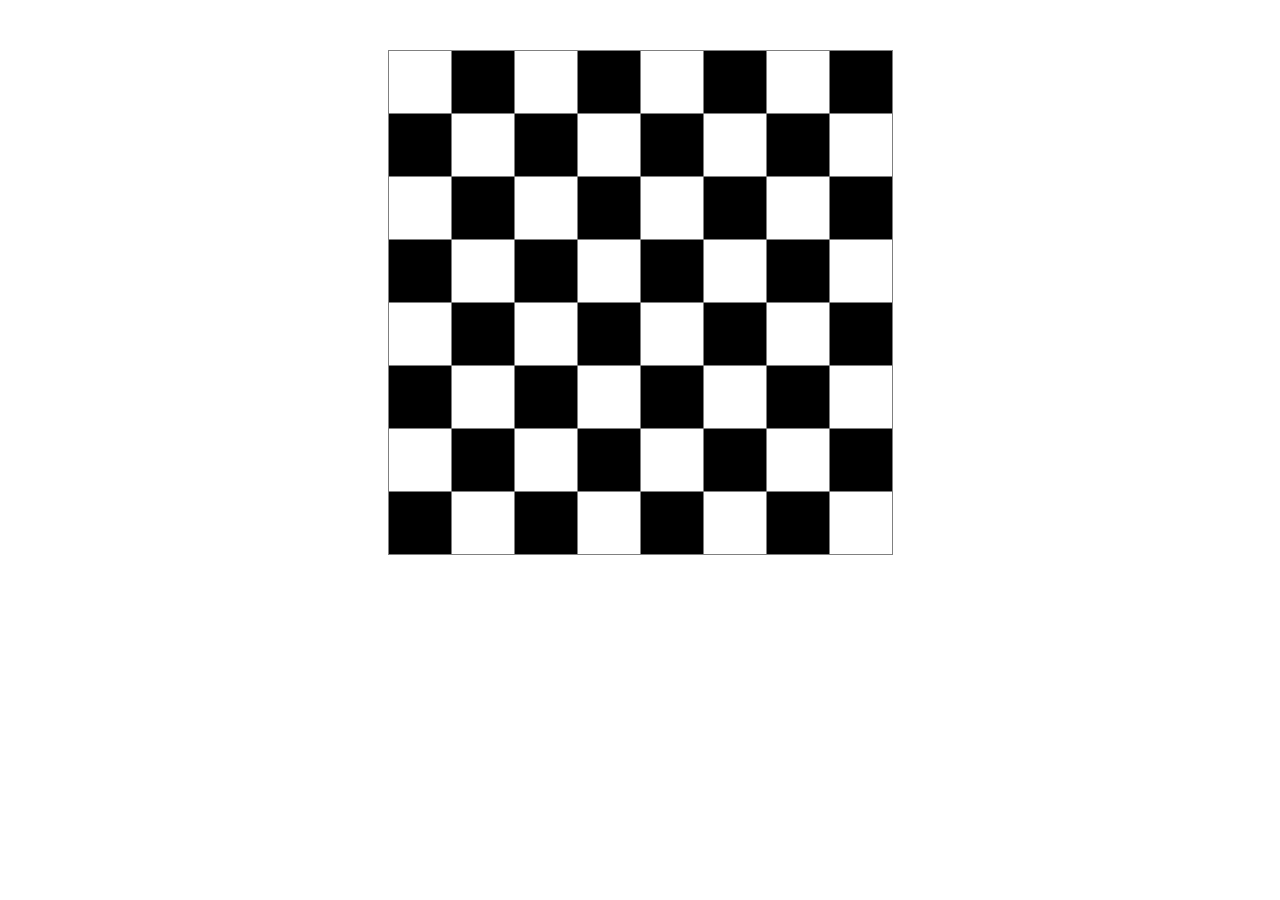
<file: chess.html>
<!DOCTYPE html>
<html>
<head>
    <title>Chessboard</title>
    <style>
        table {
            border-collapse: collapse;
            margin: 50px auto;
        }
        td {
            width: 60px;
            height: 60px;
        }
        /* Alternate black and white squares */
        tr:nth-child(even) td:nth-child(odd),
        tr:nth-child(odd) td:nth-child(even) {
            background: black;
        }
        tr:nth-child(even) td:nth-child(even),
        tr:nth-child(odd) td:nth-child(odd) {
            background: white;
        }
    </style>
</head>
<body>
    <table border="1">
        <!-- 8 rows -->
        <tr><td></td><td></td><td></td><td></td><td></td><td></td><td></td><td></td></tr>
        <tr><td></td><td></td><td></td><td></td><td></td><td></td><td></td><td></td></tr>
        <tr><td></td><td></td><td></td><td></td><td></td><td></td><td></td><td></td></tr>
        <tr><td></td><td></td><td></td><td></td><td></td><td></td><td></td><td></td></tr>
        <tr><td></td><td></td><td></td><td></td><td></td><td></td><td></td><td></td></tr>
        <tr><td></td><td></td><td></td><td></td><td></td><td></td><td></td><td></td></tr>
        <tr><td></td><td></td><td></td><td></td><td></td><td></td><td></td><td></td></tr>
        <tr><td></td><td></td><td></td><td></td><td></td><td></td><td></td><td></td></tr>
    </table>
</body>
</html>
</file>
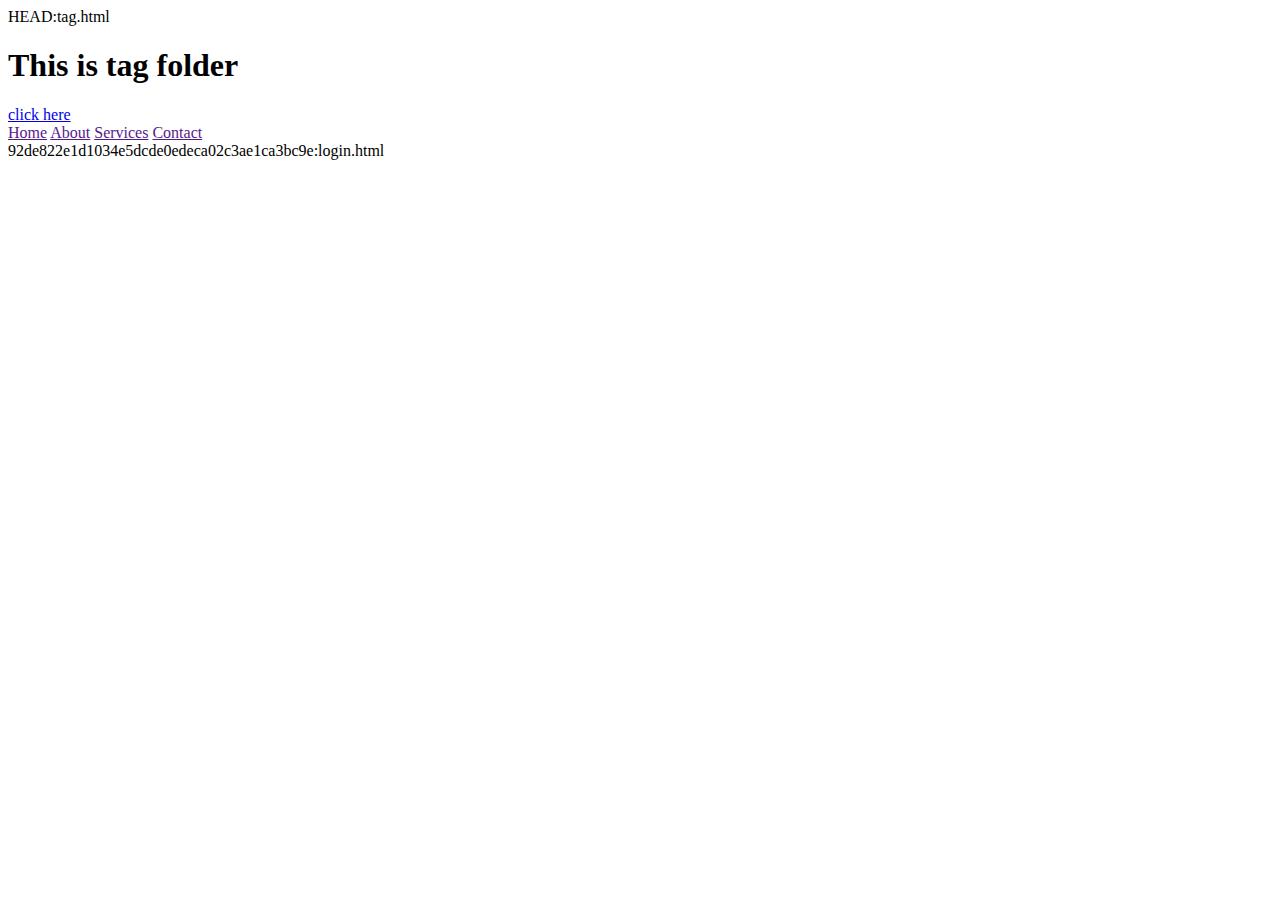
<file: login.html>
<!DOCTYPE html>
<html lang="en">
<head>
    <meta charset="UTF-8">
    <meta name="viewport" content="width=device-width, initial-scale=1.0">
    <title>LOGIN PAGE</title>
</head>
<body>
 HEAD:tag.html
    <h1 id="ram" class="shyam">This is tag folder</h1>
    <h2></h2>
    <h3></h3>
    <a href="https://github.com/pallavics26/Tags/blob/main/tag.html" target="_blank">click here</a>
    <nav>
        <a href="">Home</a>
        <a href="">About</a>
        <a href=""> Services</a>
        <a href="">Contact</a>
    </nav>

    92de822e1d1034e5dcde0edeca02c3ae1ca3bc9e:login.html
</body>
</html>
</file>
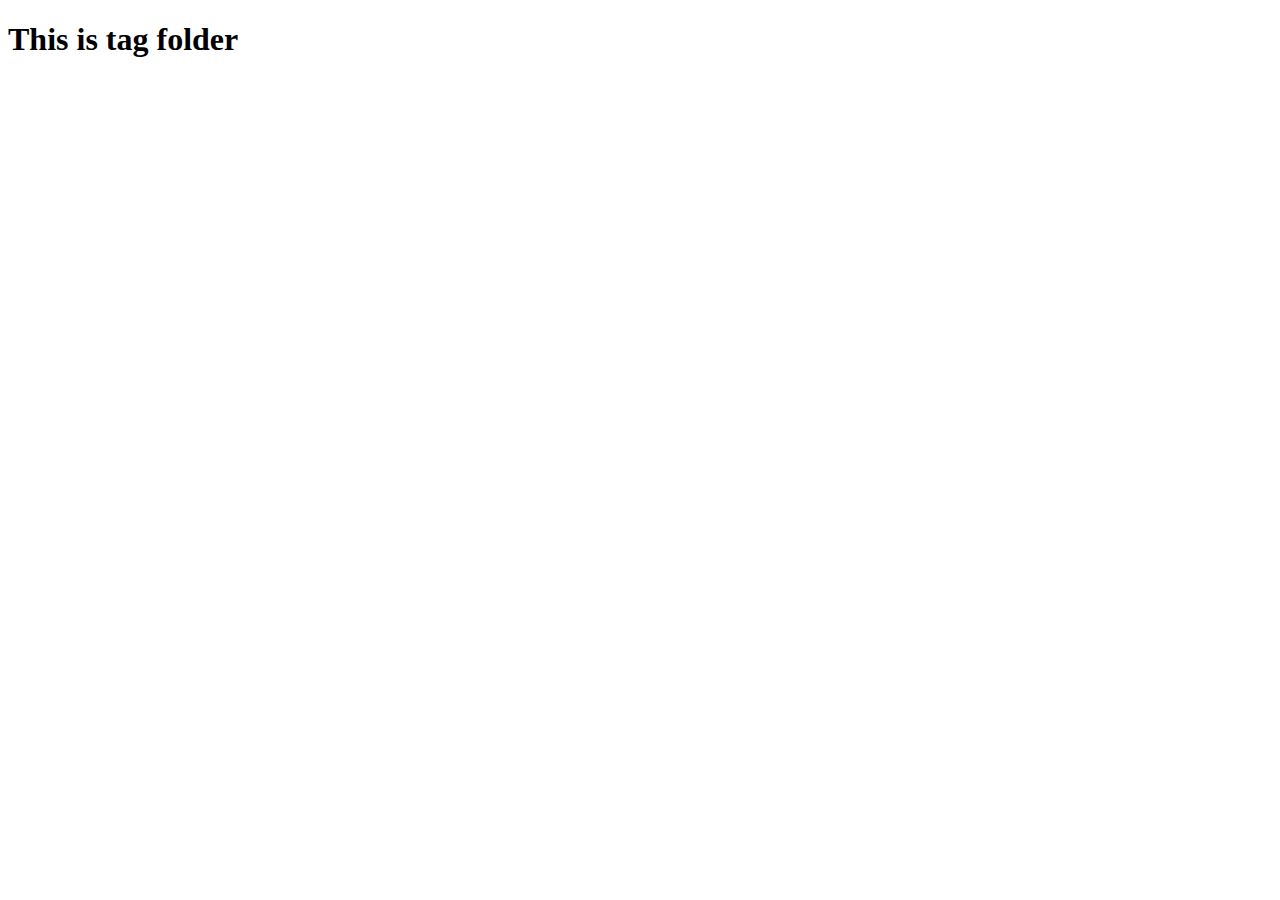
<file: tag.html>
<!DOCTYPE html>
<html lang="en">
<head>
    <meta charset="UTF-8">
    <meta name="viewport" content="width=device-width, initial-scale=1.0">
    <title>Document</title>
</head>
<body>
    <h1>This is tag folder</h1>
</body>
</html>
</file>
